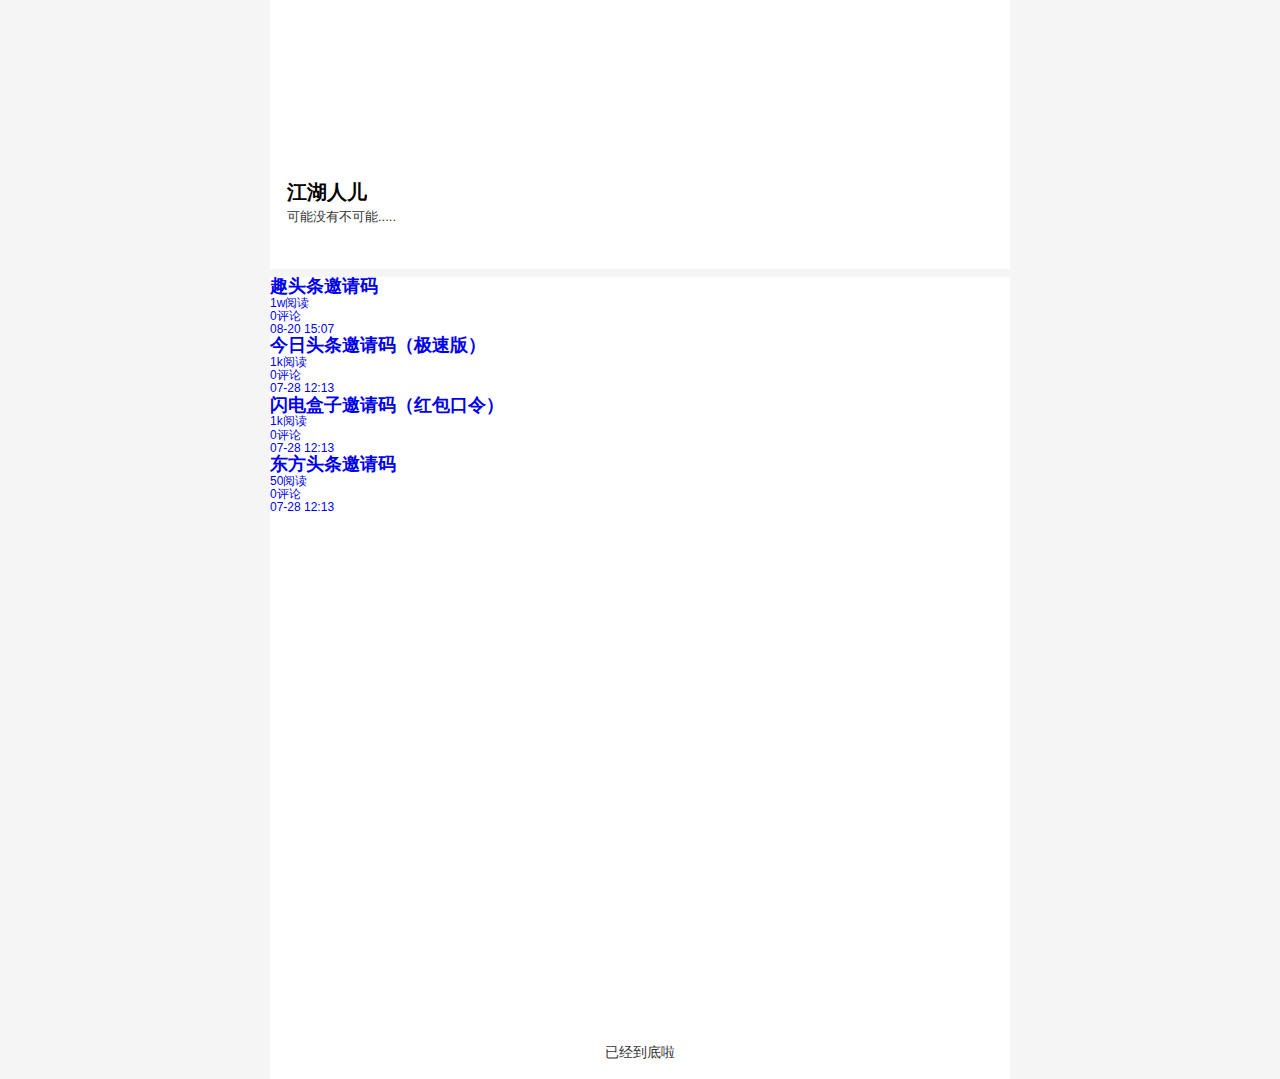
<file: index.html>
<!DOCTYPE>
<html>
<head>
<meta http-equiv="content-type" content="text/html; charset=UTF-8">
	<meta name="viewport" content="width=device-width, initial-scale=1, maximum-scale=1, minimum-scale=1.0, user-scalable=no">
	<title>江湖人儿</title><style tyle="text/css"></style>
	<link rel="apple-touch-icon" href="https://s.bdstatic.com/n/next-profile/img/favicon.ico">
	<link rel="dns-prefetch" href="https://author.baidu.com/">
    <link rel="dns-prefetch" href="https://s.bdstatic.com/">
	<style>@charset "UTF-8";*{margin:0;padding:0}html{overflow-y:scroll;-webkit-overflow-scrolling:touch;-webkit-text-size-adjust:100%}body{font-size:12px;line-height:1.1;font-family:"STHeiti SC","Microsoft YaHei","Helvetica Neue",Helvetica,Arial,sans-serif;-webkit-tap-highlight-color:transparent;-webkit-user-select:none;user-select:none}textarea{resize:vertical}ul,ol,li,dl,dd{margin:0;padding:0}ul,ol{list-style:none outside none}a{text-decoration:none}a:visited,a:hover,a:active{text-decoration:none}a,img{-webkit-touch-callout:none}img{border:0}em{font-style:normal}html{-webkit-box-sizing:border-box;box-sizing:border-box;height:100%;width:100%;font-size:100px}@media screen and (max-width:360px){html{font-size:90px}}*,:before,:after{-webkit-box-sizing:inherit;box-sizing:inherit}body{background-color:#fff;min-height:100%;color:#000}a{-webkit-tap-highlight-color:rgba(0,0,0,.05)}.hidden{display:none!important}.img-default{position:absolute;width:100%;height:100%;background:#eaeaea url(https://s.bdstatic.com/n/next-profile/img/default_954685b.png) 50% 50% no-repeat;-webkit-background-size:.29rem auto;background-size:.29rem auto}</style>
	<style>.approot{display:-webkit-box;display:-webkit-flex;display:flex}.approot{-webkit-box-orient:vertical;box-orient:vertical;-webkit-flex-direction:column;flex-direction:column}body{height:100%}.approot{min-height:100%}#comment,#tieba{background-color:#fff}#comment *,#comment :before,#comment :after,#tieba *,#tieba :before,#tieba :after{-webkit-box-sizing:content-box;box-sizing:content-box}#empty .empty-content{background-image:url(https://s.bdstatic.com/n/next-profile/img/empty_d7274cc.png)}@media screen and (min-width:1024px){body{background:#f5f5f5}#root{background:#fff;width:740px;margin-left:auto;margin-right:auto}}</style>
	<style>.topbar .user .name{overflow:hidden;text-overflow:ellipsis;white-space:nowrap}.topbar.topbar-border:after,.topbar .layout.topbar-border:after{-webkit-transform-origin:0 100%;transform-origin:0 100%}.topbar.topbar-border,.topbar .layout.topbar-border{position:relative;overflow:hidden}@media (-webkit-device-pixel-ratio:1.5){.topbar.topbar-border:after,.topbar .layout.topbar-border:after{width:150%;height:150%;-webkit-transform:scale(0.66667);transform:scale(0.66667)}}@media (-webkit-min-device-pixel-ratio:1.5),(min-device-pixel-ratio:1.5),(min-resolution:144dpi),(min-resolution:1.5dppx){.topbar.topbar-border:after,.topbar .layout.topbar-border:after{width:200%;height:200%;-webkit-transform:scale(0.5);transform:scale(0.5)}}@media (-webkit-device-pixel-ratio:3){.topbar.topbar-border:after,.topbar .layout.topbar-border:after{width:300%;height:300%;-webkit-transform:scale(0.33333);transform:scale(0.33333)}}.topbar.topbar-border:after,.topbar .layout.topbar-border:after{content:'';position:absolute;bottom:0;left:0;height:1px;pointer-events:none}.topbar.topbar-blue .layout,.topbar.topbar-white .layout,.topbar.topbar-transparent .layout,.topbar .layout .user,.topbar .layout .tool,.topbar .user .follow{display:-webkit-box;display:-webkit-flex;display:flex}.topbar .user .avatar .img{-webkit-background-size:cover;background-size:cover;background-position:50% 50%;background-repeat:no-repeat}.topbar .tool .icon:active{-webkit-filter:opacity(0.2);filter:opacity(0.2)}@keyframes tts-playing{from{background-position:-220px center}to{background-position:-660px center}}@-webkit-keyframes tts-playing{from{background-position:-220px center}to{background-position:-660px center}}@keyframes tts-to-right{from{background-position:0 center}to{background-position:-198px center}}@-webkit-keyframes tts-to-right{from{background-position:0 center}to{background-position:-198px center}}@keyframes tts-to-left{from{background-position:-198px center}to{background-position:0 center}}@-webkit-keyframes tts-to-left{from{background-position:-198px center}to{background-position:0 center}}.topbar{position:fixed!important;z-index:399;left:0;top:0;width:100%;color:#fff}.topbar .dynamic-topbar{color:#000;font-size:.18rem;position:absolute;text-align:center;width:100%;left:0;z-index:-1}.topbar.topbar-white{color:#333;background-color:#fff}.topbar.topbar-transparent .tool .menu{background-image:url(https://s.bdstatic.com/n/next-profile/img/ico-menu-light_7d69c14.png)}.topbar.topbar-blue{height:1.7rem;background-image:-webkit-gradient(linear,50% 0,50% 100%,color-stop(0%,#3385ff),color-stop(100%,#409ffd));background-image:-webkit-linear-gradient(#3385ff,#409ffd);background-image:linear-gradient(#3385ff,#409ffd);clip:rect(0,9999px,.44rem,0)}.topbar.topbar-blue .user{padding-left:.17rem}.topbar.show-native-bar .user{padding-left:.17rem}.topbar.topbar-border:after{background-color:#e6e6e6}.topbar .layout{display:none;overflow:hidden;padding:0 .17rem;height:.44rem;font-size:.16rem;line-height:.44rem;-webkit-box-pack:justify;box-pack:justify;-webkit-justify-content:space-between;justify-content:space-between}.topbar .layout.topbar-border:after{background-color:#e6e6e6;width:200%;-webkit-transform:scale(0.5);transform:scale(0.5)}.topbar .layout .flex{width:1%;-webkit-box-flex:1;-webkit-flex:1;flex:1}.topbar .user{-webkit-filter:opacity(0);filter:opacity(0);-webkit-transform:translateZ(0);transform:translateZ(0)}.topbar .user .avatar{overflow:hidden;width:.28rem;min-width:.28rem;height:.28rem;margin-top:.08rem}.topbar .user .avatar .img{-webkit-border-radius:100%;border-radius:100%;width:100%;height:100%;background-color:#f5f5f5}.topbar .user .name{margin-left:.08rem;width:auto}.topbar .user .vip{width:.16rem;margin-left:.04rem;background:url(https://s.bdstatic.com/n/next-profile/img/vip-s_d04d5a0.png) 0 50% no-repeat;-webkit-background-size:100% auto;background-size:100% auto}.topbar .user .follow{-webkit-box-orient:vertical;box-orient:vertical;-webkit-box-pack:center;box-pack:center;-webkit-flex-direction:column;flex-direction:column;-webkit-justify-content:center;justify-content:center;margin-left:.12rem}.topbar .user.animated{-webkit-animation-duration:.4s;animation-duration:.4s;-webkit-animation-fill-mode:forwards;animation-fill-mode:forwards;-webkit-animation-iteration-count:1;animation-iteration-count:1}.topbar .user.ani-fadein{-webkit-animation-name:ani-fadein;animation-name:ani-fadein}.topbar .user.ani-fadeout{-webkit-animation-name:ani-fadeout;animation-name:ani-fadeout}.topbar .tool .icon{width:.22rem;background-position:0 50%;background-repeat:no-repeat;-webkit-background-size:100% auto;background-size:100% auto}.topbar .tool .menu{margin-left:.24rem;background-image:url(https://s.bdstatic.com/n/next-profile/img/ico-menu_a6d6a0b.png)}.topbar .tool .tts{position:relative;left:.04rem;background-image:url(https://s.bdstatic.com/n/next-profile/img/tts-openplaying_9814917.png);background-position:left center;width:22px;height:22px;background-size:cover;background-repeat:no-repeat;align-self:center}.topbar .tool .tts-open{animation:tts-to-right .4s forwards steps(9),tts-playing .4s .48s infinite steps(20);-webkit-animation:tts-to-right .4s forwards steps(9),tts-playing .4s .48s infinite steps(20)}.topbar .tool .tts-close{animation:tts-to-left .4s forwards steps(9) 1;-webkit-animation:tts-to-left .4s forwards steps(9) 1}.topbar .tool .edit{margin-left:.24rem}.nightmode .topbar .tool .tts{background-image:url(https://s.bdstatic.com/n/next-profile/img/tts-openplaying-nightmode_35c52d3.png)}.nightmode .topbar .tool .menu{background-image:url(https://s.bdstatic.com/n/next-profile/img/ico-menu-nightmode_2176805.png)}.ios .show-native-bar.topbar-blue,.ios .show-native-bar.topbar-transparent{padding-top:.2rem}.ios .show-native-bar.topbar-blue{clip:rect(0,9999px,.64rem,0)}@-webkit-keyframes ani-fadein{0%{-webkit-filter:opacity(0);filter:opacity(0)}100%{-webkit-filter:opacity(1);filter:opacity(1)}}@keyframes ani-fadein{0%{-webkit-filter:opacity(0);filter:opacity(0)}100%{-webkit-filter:opacity(1);filter:opacity(1)}}@-webkit-keyframes ani-fadeout{0%{-webkit-filter:opacity(1);filter:opacity(1)}50%{-webkit-filter:opacity(0);filter:opacity(0)}100%{-webkit-filter:opacity(0);filter:opacity(0)}}@keyframes ani-fadeout{0%{-webkit-filter:opacity(1);filter:opacity(1)}50%{-webkit-filter:opacity(0);filter:opacity(0)}100%{-webkit-filter:opacity(0);filter:opacity(0)}}</style>
	<style>/*!next-profile:components/banner/banner.scss*/
    .img-swiper-container .panel-banner .img{-webkit-background-size:cover;background-size:cover;background-position:50% 50%;background-repeat:no-repeat}#banner-container{padding:10px 17px}.img-swiper-container{position:relative;height:0;padding-top:18.9%}.img-swiper-container .panel-banner{position:absolute;top:0;height:100%}.img-swiper-container .panel-banner .img{width:100%;height:100%}
    /*!next-profile:components/promote/promote.scss*/
    .mth-daoliu{width:100%;height:.4rem;padding:.11rem 0;display:-webkit-box;display:-webkit-flex;display:flex}.mth-daoliu .show-promote-title{line-height:.18rem;font-size:.12rem;color:#000;margin-right:8px;white-space:nowrap}.mth-daoliu .show-tip{display:inline-block;box-sizing:content-box;height:.18rem;padding:2px 4px;padding-right:2px;font-size:.18rem;line-height:.18rem;-webkit-transform:scale(0.5);transform:scale(0.5);-webkit-transform-origin:0 30%;transform-origin:0 30%;color:#f7534f;position:relative}.mth-daoliu .show-tip:after{content:"";position:absolute;top:0;left:0;border:1px solid #f7534f;border-radius:4px;width:200%;height:200%;-webkit-transform:scale(0.5);transform:scale(0.5);-webkit-transform-origin:0 0;transform-origin:0 0}.mth-daoliu .daoliu-subtitle{height:.16rem;line-height:.16rem;font-size:.13rem;text-align:right;color:#999;overflow:hidden;width:1%;-webkit-box-flex:1;-webkit-flex:1;width:1%;-webkit-box-flex:1;-webkit-flex:1;flex:1}.mth-daoliu .daoliu-arrow{background:url(https://s.bdstatic.com/n/next-profile/img/gfh-arrow_cab94a4.png) center no-repeat;background-size:.16rem auto;width:.16rem}.nightmode .mth-daoliu .daoliu-arrow{background:url(https://s.bdstatic.com/n/next-profile/img/gfh-arrow-nightmode_3d66738.png) center no-repeat;background-size:.16rem auto;width:.16rem;margin-left:.13333rem}
    /*!next-profile:components/user/user.scss*/
    .user-head .base-info .name,.panel-group.star-group .content-more{overflow:hidden;text-overflow:ellipsis;white-space:nowrap}.panel-group .panel:before,.panel-group .star-circle:before,.user-head .item .line:before,.user-head .avatar .img:before{-webkit-transform-origin:0 0;transform-origin:0 0}.panel-group .panel,.panel-group .star-circle,.user-head .item .line,.user-head .avatar .img{position:relative;overflow:hidden}@media (-webkit-device-pixel-ratio:1.5){.panel-group .panel:before,.panel-group .star-circle:before,.user-head .item .line:before,.user-head .avatar .img:before{width:150%;height:150%;-webkit-transform:scale(0.66667);transform:scale(0.66667)}}@media (-webkit-min-device-pixel-ratio:1.5),(min-device-pixel-ratio:1.5),(min-resolution:144dpi),(min-resolution:1.5dppx){.panel-group .panel:before,.panel-group .star-circle:before,.user-head .item .line:before,.user-head .avatar .img:before{width:200%;height:200%;-webkit-transform:scale(0.5);transform:scale(0.5)}}@media (-webkit-device-pixel-ratio:3){.panel-group .panel:before,.panel-group .star-circle:before,.user-head .item .line:before,.user-head .avatar .img:before{width:300%;height:300%;-webkit-transform:scale(0.33333);transform:scale(0.33333)}}.panel-group .panel:before,.panel-group .star-circle:before{content:'';position:absolute;z-index:1;top:0;left:0;height:1px;pointer-events:none}.user-head .item .line:before{content:'';position:absolute;top:0;left:0;width:1px;pointer-events:none}.user-head .avatar .img:before{content:'';position:absolute;left:0;top:0;pointer-events:none;-webkit-box-sizing:border-box;-moz-box-sizing:border-box;box-sizing:border-box}.user-head,.user-head .base-info .phb,.user-head .item,.panel-group .panel,.panel-group .panel .label,.panel-group .panel .content,.panel .content .attrs{display:-webkit-box;display:-webkit-flex;display:flex}.user-head,.user-head.star-head,.user-head.big-head,.user-head .avatar .img,.user-head .avatar .vip{-webkit-background-size:cover;background-size:cover;background-position:50% 50%;background-repeat:no-repeat}.user-head{padding:.62rem .17rem .17rem;color:#999;height:1.5rem}.user-head.small-padding{padding-top:.3rem;height:1.14rem}.user-head.white-chat{position:relative}.user-head.white-chat:before{content:'';position:absolute;z-index:0;left:0;top:0;width:100%;height:100%;background-color:rgba(0,0,0,.4)}.user-head.white-chat .avatar .img{border:1px solid #fff}.user-head.white-chat .base-info{position:relative}.user-head.white-chat .base-info,.user-head.white-chat .base-info .name{color:#fff}.show-native-bar .user-head .avatar .img,.user-head.star-head .avatar .img,.user-head.big-head .avatar .img{border:1px solid #fff}.show-native-bar .user-head .avatar .img:before,.user-head.star-head .avatar .img:before,.user-head.big-head .avatar .img:before{content:none}.show-native-bar .user-head .base-info,.user-head.star-head .base-info,.user-head.big-head .base-info{position:relative}.show-native-bar .user-head .base-info,.show-native-bar .user-head .base-info .name,.user-head.star-head .base-info,.user-head.star-head .base-info .name,.user-head.big-head .base-info,.user-head.big-head .base-info .name{color:#fff}.show-native-bar .user-head .base-info .tag-bjh,.user-head.star-head .base-info .tag-bjh,.user-head.big-head .base-info .tag-bjh{background-image:url(https://s.bdstatic.com/n/next-profile/img/tag-bjh-light_1c3b5a7.png)}.show-native-bar .user-head .item .line:before,.user-head.star-head .item .line:before,.user-head.big-head .item .line:before{background-color:#fff}.show-native-bar .user-head .opts,.user-head.star-head .opts,.user-head.big-head .opts{position:relative}.show-native-bar .user-head .opts .qrcode,.user-head.star-head .opts .qrcode,.user-head.big-head .opts .qrcode{background-image:url(https://s.bdstatic.com/n/next-profile/img/qrcode-light_8ec8f89.png)}.show-native-bar .user-head{background-image:-webkit-gradient(linear,50% 0,50% 100%,color-stop(0%,#3385ff),color-stop(100%,#409ffd));background-image:-webkit-linear-gradient(#3385ff,#409ffd);background-image:linear-gradient(#3385ff,#409ffd)}.user-head.star-head,.user-head.big-head{position:relative;padding-top:1.05333rem;height:1.88rem}.user-head.star-head:before,.user-head.big-head:before{content:'';position:absolute;z-index:0;left:0;top:0;width:100%;height:100%;background-color:rgba(0,0,0,.4)}.user-head.star-head .base-info .h2,.user-head.big-head .base-info .h2{margin-top:.10667rem;height:.28667rem}.user-head .avatar{position:relative;overflow:hidden;width:.64rem;height:.64rem}.user-head .avatar .img{-webkit-border-radius:100%;border-radius:100%;width:100%;height:100%}.user-head .avatar .img:before{border:1px solid #e6e6e6;-webkit-border-radius:100%;border-radius:100%}.user-head .avatar .vip.vip-1{background-image:url(https://s.bdstatic.com/n/next-profile/img/vip-1_4a483c8.png);background-size:contain}.user-head .avatar .vip.vip-2{background-image:url(https://s.bdstatic.com/n/next-profile/img/vip-2_a0f43b6.png);background-size:contain}.user-head .avatar .vip.vip-3{background-image:url(https://s.bdstatic.com/n/next-profile/img/vip-3_c4325f8.png);background-size:contain}.user-head .avatar .vip.vip-10{background-image:url(https://s.bdstatic.com/n/next-profile/img/vip-10_df9bf73.png);background-size:contain}.user-head .avatar .vip{position:absolute;bottom:0;right:0;-webkit-border-radius:100%;border-radius:100%;width:.16rem;height:.16rem;background-repeat:no-repeat;background-position:50% 50%}.user-head .base-info{margin-left:.17rem;margin-right:.01667rem;width:1%;-webkit-box-flex:1;-webkit-flex:1;flex:1;white-space:nowrap;font-size:.13rem;color:#999}.user-head .base-info .name{width:auto;max-width:100%;font-weight:700;font-size:.2rem;color:#000}.user-head .base-info .tag{overflow:hidden;text-indent:-9999px;margin-left:.08rem;background-repeat:no-repeat;-webkit-background-size:100% auto;background-size:100% auto}.user-head .base-info .tag-text-swiper{width:64px}.user-head .base-info .tag-text{display:inline-block;box-sizing:content-box;-webkit-transform:scale(0.5);transform:scale(0.5);-webkit-transform-origin:0 31%;transform-origin:0 31%;color:#fff;position:relative;font-size:20px;line-height:22px;height:22px;background-color:rgba(0,0,0,.15);margin-left:8px;padding:2px 13px}.user-head .base-info .tag-text:after{content:"";position:absolute;top:0;left:0;border:1px solid #fff;border-radius:26px;width:200%;height:200%;-webkit-transform:scale(0.5);transform:scale(0.5);-webkit-transform-origin:0 0;transform-origin:0 0}.user-head .base-info .tag-bjh{width:.34rem;background-position:0 .04rem;background-image:url(https://s.bdstatic.com/n/next-profile/img/tag-bjh_448398d.png)}.user-head .base-info .phb{margin-top:.04rem;margin-left:.08rem;font-size:.11rem;height:.16rem;line-height:.15rem;position:relative;border-radius:.07rem;color:#FEA635}.user-head .base-info .phb .trblBor{border-radius:.09333rem}.user-head .base-info .phb .phb-icon{width:.16rem;height:.16rem;border-radius:.075rem;overflow:hidden;position:absolute;left:0;top:0;background:url(https://s.bdstatic.com/n/next-profile/img/phb-d-4_d352795.png) no-repeat 0 0;background-size:contain}.user-head .base-info .phb .phb-content{-webkit-box-flex:1;-webkit-flex:1;flex:1;padding-left:.18667rem;padding-right:.05rem;border:1px solid #F7990F;background-color:rgba(0,0,0,.5)}.user-head .base-info .phb.pbh1{color:#FEA635}.user-head .base-info .phb.pbh1 .phb-content{border-color:#F7990F}.user-head .base-info .phb.pbh1 .phb-icon{background-image:url(https://s.bdstatic.com/n/next-profile/img/phb-1_52e5137.gif)}.user-head .base-info .phb.pbh2{color:#B1C2F2}.user-head .base-info .phb.pbh2 .phb-content{border-color:#849DD6}.user-head .base-info .phb.pbh2 .phb-icon{background-image:url(https://s.bdstatic.com/n/next-profile/img/phb-2_099645f.gif)}.user-head .base-info .phb.pbh3{color:#EE9546}.user-head .base-info .phb.pbh3 .phb-content{border-color:#C27532}.user-head .base-info .phb.pbh3 .phb-icon{background-image:url(https://s.bdstatic.com/n/next-profile/img/phb-3_e7efef5.gif)}.user-head .base-info .phb.pbhall{color:#BC65E9}.user-head .base-info .phb.pbhall .phb-content{border-color:#842AB4}.user-head .base-info .phb.pbhall .phb-icon{background-image:url(https://s.bdstatic.com/n/next-profile/img/phb-4_7859452.png)}.user-head .base-info .sign{padding-top:.02667rem;line-height:.17667rem;white-space:pre-wrap;overflow:hidden;text-overflow:ellipsis;display:-webkit-box;-webkit-line-clamp:2;-webkit-box-orient:vertical;word-break:break-all}.user-head .item.h2{height:.32rem}.user-head .item.h3{font-size:.12rem;line-height:.13333rem}.user-head .item .line{width:1px;height:.09rem;margin:.02667rem .1rem 0}.user-head .item .line:before{background-color:#d2d2d2}.user-head .opts{padding-top:.18rem}.user-head .opts .qrcode{margin-top:.05rem;width:.18rem;height:.18rem;background:url(https://s.bdstatic.com/n/next-profile/img/qrcode_c08498a.png) 50% 50% no-repeat;-webkit-background-size:100% 100%;background-size:100% 100%}.show-native-bar .nightmode .user-head .opts .qrcode,.nightmode .user-head.star-head .opts .qrcode{background-image:url(https://s.bdstatic.com/n/next-profile/img/qrcode-light-nightmode_71c1560.png)}.nightmode .user-head .base-info .tag-bjh{background-image:url(https://s.bdstatic.com/n/next-profile/img/tag-bjh-nightmode_57fefd4.png)}.nightmode .user-head .opts .qrcode{background-image:url(https://s.bdstatic.com/n/next-profile/img/qrcode-nightmode_5cb99a6.png)}.panel-group{border-bottom:.08rem solid #f5f5f5;font-size:.12rem;color:#999}.panel-group .panel{margin:0 .17rem;min-height:.4rem}.panel-group .panel:before{background-color:#e0e0e0}.panel-group .panel .label{-webkit-box-orient:vertical;box-orient:vertical;-webkit-box-pack:center;box-pack:center;-webkit-flex-direction:column;flex-direction:column;-webkit-justify-content:center;justify-content:center;width:.6rem;font-size:.12rem;color:#000;margin-right:.05rem;white-space:nowrap}.panel-group .panel .label-large{-webkit-box-pack:initial;box-pack:initial;-webkit-justify-content:initial;justify-content:initial;padding-top:.15333rem;font-size:.14rem}.panel-group .panel .content{-webkit-box-orient:vertical;box-orient:vertical;-webkit-box-pack:center;box-pack:center;-webkit-flex-direction:column;flex-direction:column;-webkit-justify-content:center;justify-content:center;width:1%;-webkit-box-flex:1;-webkit-flex:1;flex:1;overflow:hidden;text-overflow:ellipsis;display:-webkit-box;-webkit-line-clamp:2;-webkit-box-orient:vertical;word-break:break-all;margin:.14rem 0;font-size:.12rem;color:#999}.panel-group .panel.gfh-auth{max-height:.58rem;padding:.11rem 0}.panel-group .panel.gfh-auth .gfh-auth-label{line-height:.18rem;font-size:.12rem;color:#000;margin-right:.13rem;white-space:nowrap}.panel-group .panel.gfh-auth .gfh-auth-content{line-height:.18rem;font-size:.12rem;color:#999;overflow:hidden;width:1%;-webkit-box-flex:1;-webkit-flex:1;flex:1}.panel-group .panel.gfh-auth .gfh-auth-arrow{background:url(https://s.bdstatic.com/n/next-profile/img/gfh-arrow_cab94a4.png) center no-repeat;background-size:.16rem auto;width:.16rem;margin-left:.13333rem}.panel-group .star-circle:before{background-color:#eaeaea}.panel-group .star-circle .label{background-position:0 50%;background-repeat:no-repeat;-webkit-background-size:.56rem auto;background-size:.56rem auto}.panel-group .circle-my{background-image:url(https://s.bdstatic.com/n/next-profile/img/circle-my_ab4165f.png)}.panel-group .circle-ta{background-image:url(https://s.bdstatic.com/n/next-profile/img/circle-ta_bd7425c.png)}.panel-group.star-group .panel{min-height:.4rem!important}.panel-group.star-group>.panel:first-child:before{content:none}.panel-group.star-group .content-more{width:100%}.panel-group.star-group .content-multi{margin:.14rem 0;line-height:1.5;width:1%;-webkit-box-flex:1;-webkit-flex:1;flex:1}.ios .panel-group.star-group .content-multi{margin-top:.14667rem}.nightmode .panel-group .panel.gfh-auth .gfh-auth-arrow{background-image:url(https://s.bdstatic.com/n/next-profile/img/gfh-arrow-nightmode_3d66738.png)}.nightmode .panel-group .circle-my{background-image:url(https://s.bdstatic.com/n/next-profile/img/circle-my-nightmode_ad6c5fd.png)}.nightmode .panel-group .circle-ta{background-image:url(https://s.bdstatic.com/n/next-profile/img/circle-ta-nightmode_e6583c2.png)}.link-arr:active{background-color:rgba(0,0,0,.05)!important}.link-arr .content{padding-right:.18333rem;background:url(https://s.bdstatic.com/n/next-profile/img/arrow_d775d9a.png) 100% 50% no-repeat;-webkit-background-size:.05333rem auto;background-size:.05333rem auto}.panel .content .attrs span{display:block;line-height:1.1;margin-right:.09333rem}.cmt-list .cmt-uinfo .cmt-name{color:#000!important}.show-native-bar .user-head{padding-top:.82rem;height:1.7rem}.show-native-bar .star-head{padding-top:1.25333rem;height:2.08rem}.show-native-bar .user-info .base-info .phb{line-height:.15rem}.android .base-info .name{padding-top:2px;margin-top:-2px}.android .user-head .item .line{margin-top:.01333rem}.android .user-head .base-info .phb{line-height:.17rem}.user-head .opts.with-chat{padding-top:.04rem;height:64px;overflow:hidden}@media screen and (max-width:360px){.user-head .opts.with-chat{padding-top:2px}}
    /*!next-profile:components/userNew/user.scss*/
    .new-user-head .name-item,.new-user-head .authentication-item .content,.panel-group.star-group .content-more{overflow:hidden;text-overflow:ellipsis;white-space:nowrap}.panel-group .panel:before,.panel-group .star-circle:before,.line:before,.new-user-head .avatar .img:before,.new-user-head .opts .sub-recommend-switch:before,.new-user-head .name-item .tag-critic:before{-webkit-transform-origin:0 0;transform-origin:0 0}.panel-group .panel,.panel-group .star-circle,.line,.new-user-head .avatar .img,.new-user-head .opts .sub-recommend-switch,.new-user-head .name-item .tag-critic{position:relative;overflow:hidden}@media (-webkit-device-pixel-ratio:1.5){.panel-group .panel:before,.panel-group .star-circle:before,.line:before,.new-user-head .avatar .img:before,.new-user-head .opts .sub-recommend-switch:before,.new-user-head .name-item .tag-critic:before{width:150%;height:150%;-webkit-transform:scale(0.66667);transform:scale(0.66667)}}@media (-webkit-min-device-pixel-ratio:1.5),(min-device-pixel-ratio:1.5),(min-resolution:144dpi),(min-resolution:1.5dppx){.panel-group .panel:before,.panel-group .star-circle:before,.line:before,.new-user-head .avatar .img:before,.new-user-head .opts .sub-recommend-switch:before,.new-user-head .name-item .tag-critic:before{width:200%;height:200%;-webkit-transform:scale(0.5);transform:scale(0.5)}}@media (-webkit-device-pixel-ratio:3){.panel-group .panel:before,.panel-group .star-circle:before,.line:before,.new-user-head .avatar .img:before,.new-user-head .opts .sub-recommend-switch:before,.new-user-head .name-item .tag-critic:before{width:300%;height:300%;-webkit-transform:scale(0.33333);transform:scale(0.33333)}}.panel-group .panel:before,.panel-group .star-circle:before{content:'';position:absolute;z-index:1;top:0;left:0;height:1px;pointer-events:none}.line:before{content:'';position:absolute;top:0;left:0;width:1px;pointer-events:none}.new-user-head .avatar .img:before,.new-user-head .opts .sub-recommend-switch:before,.new-user-head .name-item .tag-critic:before{content:'';position:absolute;left:0;top:0;pointer-events:none;-webkit-box-sizing:border-box;-moz-box-sizing:border-box;box-sizing:border-box}.new-user-head .name-item,.new-user-head .authentication-item,.panel-group .panel,.panel-group .panel .label,.panel-group .panel .content{display:-webkit-box;display:-webkit-flex;display:flex}.new-user-head,.new-user-head .avatar .img,.new-user-head .avatar .vip{-webkit-background-size:cover;background-size:cover;background-position:50% 50%;background-repeat:no-repeat}.line{width:1px;height:.09rem;margin:.02667rem .1rem 0}.line:before{background-color:#d2d2d2}.new-user-head{display:block;padding:0;color:#333}.show-native-bar .new-user-head .avatar .img{border:1px solid #fff}.show-native-bar .new-user-head .avatar .img:before{content:none}.show-native-bar .new-user-head .item .line:before{background-color:#fff}.show-native-bar .new-user-head .opts .qrcode{background-image:url(https://s.bdstatic.com/n/next-profile/img/qrcode-light_8ec8f89.png)}.show-native-bar .new-user-head{background-image:-webkit-gradient(linear,50% 0,50% 100%,color-stop(0%,#3385ff),color-stop(100%,#409ffd));background-image:-webkit-linear-gradient(#3385ff,#409ffd);background-image:linear-gradient(#3385ff,#409ffd)}.new-user-head .head-image-container{height:1.33333rem;overflow:hidden;position:relative}.new-user-head .head-image{position:absolute;top:0;bottom:0;left:0;right:0;background-size:cover;-webkit-transform: translateZ(0);transform: translateZ(0)}.new-user-head .head-image.head-image-blur{-webkit-filter:brightness(0.8);filter:brightness(0.8)}.new-user-head .head-image.default-head-image{background-image:url(https://s.bdstatic.com/n/next-profile/img/default-head-image_e549e3f.jpg)!important}.new-user-head .avatarAndOpts{position:relative;margin-left:.17rem;margin-right:.17rem;height:.83rem}.new-user-head .avatar{position:relative;width:.73rem;height:.73rem;margin-top:-.365rem}.new-user-head .avatar .img{-webkit-border-radius:100%;border-radius:100%;width:100%;height:100%}.new-user-head .avatar .img:before{border:1px solid #e0e0e0;-webkit-border-radius:100%;border-radius:100%}.new-user-head .avatar .vip.vip-1{background-image:url(https://s.bdstatic.com/n/next-profile/img/vip-1_4a483c8.png);background-size:contain}.new-user-head .avatar .vip.vip-2{background-image:url(https://s.bdstatic.com/n/next-profile/img/vip-2_a0f43b6.png);background-size:contain}.new-user-head .avatar .vip.vip-3{background-image:url(https://s.bdstatic.com/n/next-profile/img/vip-3_c4325f8.png);background-size:contain}.new-user-head .avatar .vip.vip-10{background-image:url(https://s.bdstatic.com/n/next-profile/img/vip-10_df9bf73.png);background-size:contain}.new-user-head .avatar .vip{position:absolute;bottom:0;right:0;-webkit-border-radius:100%;border-radius:100%;width:.16rem;height:.16rem;background-repeat:no-repeat;background-position:50% 50%}.new-user-head .opts{position:absolute;right:0;bottom:.04rem}.new-user-head .opts #uhFollow,.new-user-head .opts .chat{display:inline-block}.new-user-head .opts .chat{margin-left:.08rem}.new-user-head .opts .chat-wrapper{overflow:visible}.new-user-head .opts .qrcode{margin-top:.05rem;width:.18rem;height:.18rem;background:url(https://s.bdstatic.com/n/next-profile/img/qrcode_c08498a.png) 50% 50% no-repeat;-webkit-background-size:100% 100%;background-size:100% 100%}.new-user-head .opts .switch-container{position:relative;overflow:hidden;display:inline-block;vertical-align:bottom;width:0;height:30px;-webkit-transition:width .5s ease;transition:width .5s ease}.new-user-head .opts .sub-recommend-switch{-webkit-transition:opacity .5s ease;transition:opacity .5s ease;position:absolute;right:0;bottom:0;display:inline-block;opacity:0;vertical-align:bottom;width:.28rem;height:.28rem;overflow:initial;background:url(https://s.bdstatic.com/n/next-profile/img/sub-rec-down_650c517.png) 50% 50% no-repeat;background-position:center center;background-size:.10667rem .10667rem}.new-user-head .opts .sub-recommend-switch:before{border:1px solid #bbb}.new-user-head .opts .sub-recommend-switch:before{border-radius:9px}.new-user-head .opts .sub-recommend-switch.up{background-image:url(https://s.bdstatic.com/n/next-profile/img/sub-rec-up_7fcbd95.png)}.new-user-head .opts .sub-recommend-switch:active{opacity:.2}.new-user-head .opts.with-switch .switch-container{width:36px;-webkit-transition:width .5s ease;transition:width .5s ease;overflow:unset}@media screen and (max-width:360px){.new-user-head .opts.with-switch .switch-container{width:32px}}.new-user-head .opts.with-switch .sub-recommend-switch{opacity:1;-webkit-transition:opacity .5s ease;transition:opacity .5s ease}.new-user-head .opts.with-switch .sub-recommend-switch:after{content:'';position:absolute;top:-.07rem;right:-.07rem;bottom:-.07rem;left:-.07rem}.new-user-head .sub-recommend-container{-webkit-transition:height .5s ease;transition:height .5s ease;height:0;overflow:hidden;position:relative}.new-user-head .sub-recommend-container.show{height:282px;-webkit-transition:height .5s ease;transition:height .5s ease}.new-user-head .sub-recommend-container .sub-recommend-triangle{position:absolute;top:.02rem;right:.21rem;width:.2rem;height:.11rem;background:url(https://s.bdstatic.com/n/next-profile/img/sub-rec-triangle_0c99825.png) no-repeat;background-position-x:center;background-size:contain;border-color:transparent transparent #f5f5f5}.new-user-head .sub-recommend-container .top-holder{height:.12333rem}.new-user-head .sub-recommend-container .bottom-holder{height:.17rem}.new-user-head .sub-recommend-container .recommend{-webkit-transition:unset;transition:unset}.new-user-head .sub-recommend-container .recommend.active{-webkit-transition:unset;transition:unset}.new-user-head .name-item,.new-user-head .sign-item,.new-user-head .authentication-item,.new-user-head .infor-item,.new-user-head .follow-fans-item{margin-left:.17rem;margin-right:.17rem;white-space:nowrap}.new-user-head .hide-item{display:none}.new-user-head .name-item{width:auto;max-width:100%;font-weight:700;font-size:0;line-height:.22rem;height:.22rem;color:#000}.new-user-head .name-item .name,.new-user-head .name-item .tag{display:inline-block}.new-user-head .name-item .name{font-size:.2rem;vertical-align:top;overflow:hidden;text-overflow:ellipsis;white-space:nowrap}.new-user-head .name-item .tag{overflow:hidden;width:33px;height:.22rem;min-width:33px;margin-left:.08rem;background-repeat:no-repeat;background-size:contain;background-position:center}.new-user-head .name-item .tag-bjh{background-image:url(https://s.bdstatic.com/n/next-profile/img/tag-bjh_448398d.png)}.new-user-head .name-item .tag-xzh{background-image:url(https://s.bdstatic.com/n/next-profile/img/tag-xzh_ebe6f87.png)}.new-user-head .name-item .tag-critic{position:relative;overflow:visible;vertical-align:middle;margin-top:3px;height:16px;line-height:17px;width:auto;padding-left:18px;padding-right:7px;font-size:.1rem;font-weight:400;color:#BD8F66}.new-user-head .name-item .tag-critic:before{border:1px solid #FFAD33}.new-user-head .name-item .tag-critic:before{border-radius:32px}@media screen and (max-width:360px){.new-user-head .name-item .tag-critic{margin-top:1px}}.new-user-head .name-item .tag-critic:after{content:'';width:16px;height:16px;position:absolute;left:-1px;top:0;background-image:url(https://s.bdstatic.com/n/next-profile/img/critic-fire_bb87513.png);background-size:contain;background-repeat:no-repeat;background-position:left middle}.new-user-head .sign-item,.new-user-head .infor-item{font-size:.13rem;line-height:.12rem}.new-user-head .sign-item{margin-top:.05rem}.new-user-head .sign{overflow:hidden;text-overflow:ellipsis;display:-webkit-box;-webkit-line-clamp:2;-webkit-box-orient:vertical;word-break:break-all;white-space:normal;line-height:.19333rem}.new-user-head .infor-item{margin-top:.1rem}.new-user-head .infor-item .label,.new-user-head .infor-item .attrs{display:inline-block}.new-user-head .infor-item .attrs span{display:inline-block;margin-right:.09333rem}.new-user-head .infor-item .attrs span.hide-item{display:none}.new-user-head .authentication-item{margin-top:.08rem;font-size:0;line-height:.14rem;height:.14rem}.new-user-head .authentication-item:active{opacity:.2}.new-user-head .authentication-item .label,.new-user-head .authentication-item .colon,.new-user-head .authentication-item .content{display:inline-block;font-size:.13rem}.new-user-head .authentication-item .content{width:100%}.new-user-head .authentication-item .colon{margin-left:2px;margin-right:6px}.new-user-head .authentication-item .arrow{float:right;background:url(https://s.bdstatic.com/n/next-profile/img/gfh-arrow_cab94a4.png) center no-repeat;background-size:.12rem auto;width:.12rem;min-width:.12rem;height:.14rem}.new-user-head .follow-fans-item{margin-top:.15rem;margin-bottom:.11667rem;font-size:0;line-height:.16rem;height:.16rem;color:#666}.new-user-head .follow-fans-item .follow:active,.new-user-head .follow-fans-item .fans:active{opacity:.2}.new-user-head .follow-fans-item .follow,.new-user-head .follow-fans-item .fans,.new-user-head .follow-fans-item .line{display:inline-block;font-size:.12rem}.new-user-head .follow-fans-item .num{font-size:.16rem;color:#000;margin-right:.05333rem}.new-user-head .follow-fans-item .line{margin:0 .15rem;height:.14333rem}.new-user-head .chat-wrapper{height:.28rem;width:.74rem;margin-right:.08rem}.new-user-head .chat-wrapper .chat-text{display:inline-block;vertical-align:top;font-size:.13rem;padding:.07667rem 0;line-height:1}.new-user-head #uhFollow{vertical-align:bottom}.new-user-head .btn-sub,.new-user-head .with-chat .btn-sub{width:.74rem;height:.28rem}.new-user-head .btn-sub .relation-text,.new-user-head .with-chat .btn-sub .relation-text{line-height:1;font-size:.13rem;padding:.075rem 0}.new-user-head .btn-sub .icon-loading{top:5px}.show-native-bar .nightmode .new-user-head .opts .qrcode{background-image:url(https://s.bdstatic.com/n/next-profile/img/qrcode-light-nightmode_71c1560.png)}.nightmode .new-user-head .name-item .tag-bjh{background-image:url(https://s.bdstatic.com/n/next-profile/img/tag-bjh-nightmode_57fefd4.png)}.nightmode .new-user-head .name-item .tag-xzh{background-image:url(https://s.bdstatic.com/n/next-profile/img/tag-xzh-nightmode_7fb3fad.png)}.nightmode .new-user-head .opts .qrcode{background-image:url(https://s.bdstatic.com/n/next-profile/img/qrcode-nightmode_5cb99a6.png)}.nightmode .new-user-head .opts .sub-recommend-switch{background-image:url(https://s.bdstatic.com/n/next-profile/img/sub-rec-down-nightmode_2620d15.png)}.nightmode .new-user-head .opts .sub-recommend-switch.up{background-image:url(https://s.bdstatic.com/n/next-profile/img/sub-rec-up-nightmode_730bb9e.png)}.nightmode .new-user-head .sub-recommend-container .sub-recommend-triangle{background-image:url(https://s.bdstatic.com/n/next-profile/img/sub-rec-triangle-nightmode_c90fb86.png)}.panel-group{border-bottom:.08rem solid #f5f5f5;font-size:.12rem;color:#666}.panel-group .panel{margin:0 .17rem;min-height:.4rem}.panel-group .panel:before{background-color:#e6e6e6}.panel-group .panel .label{-webkit-box-orient:vertical;box-orient:vertical;-webkit-box-pack:center;box-pack:center;-webkit-flex-direction:column;flex-direction:column;-webkit-justify-content:center;justify-content:center;width:.6rem;font-size:.12rem;color:#000;margin-right:.05rem;white-space:nowrap}.panel-group .panel .label-large{-webkit-box-pack:initial;box-pack:initial;-webkit-justify-content:initial;justify-content:initial;padding-top:.15333rem;font-size:.14rem}.panel-group .panel .content{-webkit-box-orient:vertical;box-orient:vertical;-webkit-box-pack:center;box-pack:center;-webkit-flex-direction:column;flex-direction:column;-webkit-justify-content:center;justify-content:center;width:1%;-webkit-box-flex:1;-webkit-flex:1;flex:1;overflow:hidden;text-overflow:ellipsis;display:-webkit-box;-webkit-line-clamp:2;-webkit-box-orient:vertical;word-break:break-all;margin:.14rem 0;font-size:.12rem;color:#999}.panel-group .panel .mth-daoliu .show-promote-title{color:#666}.panel-group .panel .mth-daoliu .daoliu-arrow{float:right;background:url(https://s.bdstatic.com/n/next-profile/img/gfh-arrow_cab94a4.png) center no-repeat;background-size:.12rem auto;width:.12rem;height:.12rem;margin-top:.02833rem}.panel-group .star-circle:before{background-color:#eaeaea}.panel-group .star-circle .label{background-position:0 50%;background-repeat:no-repeat;-webkit-background-size:.56rem auto;background-size:.56rem auto}.panel-group .circle-my{background-image:url(https://s.bdstatic.com/n/next-profile/img/circle-my_ab4165f.png)}.panel-group .circle-ta{background-image:url(https://s.bdstatic.com/n/next-profile/img/circle-ta_bd7425c.png)}.panel-group.star-group>.panel:first-child:before{content:none}.panel-group.star-group .content-more{width:100%}.panel-group.star-group .content-multi{margin:.14rem 0;line-height:1.5;width:1%;-webkit-box-flex:1;-webkit-flex:1;flex:1}.ios .panel-group.star-group .content-multi{margin-top:.14667rem}.nightmode .panel-group .panel.gfh-auth .gfh-auth-arrow{background-image:url(https://s.bdstatic.com/n/next-profile/img/gfh-arrow-nightmode_3d66738.png)}.nightmode .panel-group .circle-my{background-image:url(https://s.bdstatic.com/n/next-profile/img/circle-my-nightmode_ad6c5fd.png)}.nightmode .panel-group .circle-ta{background-image:url(https://s.bdstatic.com/n/next-profile/img/circle-ta-nightmode_e6583c2.png)}.link-arr:active{background-color:rgba(0,0,0,.05)!important}.link-arr .content{padding-right:.18333rem;background:url(https://s.bdstatic.com/n/next-profile/img/gfh-arrow_cab94a4.png) 100% 50% no-repeat;-webkit-background-size:.12rem auto;background-size:.12rem auto}.cmt-list .cmt-uinfo .cmt-name{color:#000!important}.show-native-bar .new-user .new-user-head{padding-top:.82rem;height:1.7rem}.android .new-user-head .chat-wrapper .chat-text{margin-top:1px}.android .new-user-head .name-item .name{padding-top:1px}.android .new-user-head .name-item .tag-critic{padding-top:2px}
    /*!next-profile:components/liteuser/liteuser.scss*/
    .user-head.lite-head{display:block;height:1.76667rem;padding-top:.53333rem;background-image:-webkit-gradient(linear,50% 0,50% 100%,color-stop(0%,#3385ff),color-stop(100%,#409ffd));background-image:-webkit-linear-gradient(#3385ff,#409ffd);background-image:linear-gradient(#3385ff,#409ffd)}.user-head.lite-head .avatar{margin:0 auto}.user-head.lite-head .avatar .img{border:.02rem solid #fff}.user-head.lite-head .avatar .img:before{display:none}.user-head.lite-head .username{padding-top:.18333rem;white-space:nowrap;font-size:.13rem;color:#fff;text-align:center}
    /*!next-profile:components/tab/tab.scss*/
    .loader:before{-webkit-transform-origin:0 0;transform-origin:0 0}.tab-wrap:after{-webkit-transform-origin:0 100%;transform-origin:0 100%}.loader,.tab-wrap{position:relative;overflow:hidden}@media (-webkit-device-pixel-ratio:1.5){.loader:before,.tab-wrap:after{width:150%;height:150%;-webkit-transform:scale(0.66667);transform:scale(0.66667)}}@media (-webkit-min-device-pixel-ratio:1.5),(min-device-pixel-ratio:1.5),(min-resolution:144dpi),(min-resolution:1.5dppx){.loader:before,.tab-wrap:after{width:200%;height:200%;-webkit-transform:scale(0.5);transform:scale(0.5)}}@media (-webkit-device-pixel-ratio:3){.loader:before,.tab-wrap:after{width:300%;height:300%;-webkit-transform:scale(0.33333);transform:scale(0.33333)}}.loader:before{content:'';position:absolute;z-index:1;top:0;left:0;height:1px;pointer-events:none}.tab-wrap:after{content:'';position:absolute;bottom:0;left:0;height:1px;pointer-events:none}.tab-feed,.tab-feed .tab-content,.ani-flash,.ani-wifi,.tab-wrap,.loader-ing,.state-1 .loader,.state-2 .loader,.state-3 .loader{display:-webkit-box;display:-webkit-flex;display:flex}.tab-feed,.tab-feed .tab-content,.ani-flash,.ani-wifi{-webkit-box-orient:vertical;box-orient:vertical;-webkit-flex-direction:column;flex-direction:column}.tab-wrap .tab-list-wrapper .tab-list{display:-webkit-box;-webkit-box-orient:horizontal;box-orient:horizontal;-webkit-box-pack:start;box-pack:start}.tab-feed{height:1%;-webkit-box-flex:1;-webkit-flex:1;flex:1;background-color:#fff}.tab-feed .tab-content{height:1%;-webkit-box-flex:1;-webkit-flex:1;flex:1;background-color:#fff;overflow:hidden}.tab-wrap{color:#666;font-size:.16rem;margin:0 .17rem;height:.44rem;line-height:.44rem;background-color:#fff}.tab-wrap:after{z-index:101;background-color:#e6e6e6}.tab-wrap .tab-list-wrapper{width:1%;-webkit-box-flex:1;-webkit-flex:1;flex:1;position:relative;height:1rem;overflow-x:scroll;overflow-y:hidden;vertical-align:top}.tab-wrap .tab-list-wrapper .tab-list .tab{margin-right:.25333rem}.tab-wrap .tab-list-wrapper .tab-list .tab.active{font-weight:700;color:#000}.tab-wrap .tab-list-wrapper .cursor{-webkit-transition:all 0;transition:all 0;-webkit-transform:translate3d(0,0,0);transform:translate3d(0,0,0);position:absolute;z-index:102;left:0;top:.42rem;height:.02rem;width:2em;background-color:#333}.ani-flash{height:1%;-webkit-box-flex:1;-webkit-flex:1;flex:1;-webkit-box-orient:vertical;box-orient:vertical;-webkit-box-pack:center;box-pack:center;-webkit-flex-direction:column;flex-direction:column;-webkit-justify-content:center;justify-content:center;background-color:#fff}.ani-flash .logo{overflow:hidden;margin:0 auto;width:1.47rem;height:.47333rem;background-repeat:no-repeat;background-image:url(https://s.bdstatic.com/n/next-profile/img/flash-logo_eea8cc6.png);-webkit-background-size:100% 100%;background-size:100% 100%}.ani-flash .flash{height:100%;width:100%;background-repeat:no-repeat;background-image:url(https://s.bdstatic.com/n/next-profile/img/flash-light_db95cab.png);-webkit-background-size:auto 100%;background-size:auto 100%;-webkit-animation:flash 1.3s infinite;animation:flash 1.3s infinite}.nightmode .ani-flash .logo{background-image:url(https://s.bdstatic.com/n/next-profile/img/flash-logo-nightmode_bae6b0a.png)}.nightmode .ani-flash .flash{background-image:url(https://s.bdstatic.com/n/next-profile/img/flash-light-nightmode_b237c01.png)}.ani-wifi{height:1%;-webkit-box-flex:1;-webkit-flex:1;flex:1;-webkit-box-orient:vertical;box-orient:vertical;-webkit-box-pack:center;box-pack:center;-webkit-flex-direction:column;flex-direction:column;-webkit-justify-content:center;justify-content:center;background-color:#fff}.ani-wifi .wifi-content{text-align:center;overflow:hidden;margin:0 auto;width:2.06rem;height:2.43rem;-webkit-background-size:100% 100%;background-size:100% 100%}.ani-wifi .wifi-content .wifi-logo{width:1.2rem;height:1.2rem;margin:0 auto;background-repeat:no-repeat;background-image:url(https://s.bdstatic.com/n/next-profile/img/wifi_bc3df79.png);-webkit-background-size:100% 100%;background-size:100% 100%}.ani-wifi .wifi-content .wifi-text{margin-top:.16rem;height:.16rem;font-size:.16rem;color:#666}.ani-wifi .wifi-content .wifi-reload{margin:.2rem auto 0;width:1.1rem;height:.38rem;font-size:.16rem;color:#666;line-height:.38rem;border:1px solid #333}.ani-wifi .flash{height:100%;width:100%;background-repeat:no-repeat;background-image:url(https://s.bdstatic.com/n/next-profile/img/flash-light_db95cab.png);-webkit-background-size:auto 100%;background-size:auto 100%;-webkit-animation:flash 1.3s infinite;animation:flash 1.3s infinite}.nightmode .ani-wifi .flash{background-image:url(https://s.bdstatic.com/n/next-profile/img/flash-light-nightmode_b237c01.png)}@-webkit-keyframes flash{0%{-webkit-transform:translateX(0)}100%{-webkit-transform:translateX(100%)}}@keyframes flash{0%{transform:translateX(0)}100%{transform:translateX(100%)}}.loader{display:none;height:.52rem;color:#333;font-size:.14rem;text-align:center}.loader:before{background-color:#eee}.loader-ing{-webkit-box-pack:center;box-pack:center;-webkit-justify-content:center;justify-content:center;font-size:.12rem}.loader-ing i{display:block;margin-right:.08rem;width:.13333rem;height:.13333rem;background-color:#7f7f83;-webkit-border-radius:99px;border-radius:99px;-webkit-background-size:100% 100%;background-size:100% 100%;-webkit-animation:fliploader 1s linear infinite;animation:fliploader 1s linear infinite}.loader-ing span{display:block}.android .loader-ing span{padding-top:1px}.state-2 .loader-ing,.state-3 .loader-ing{display:none}.state-1 .loader-end,.state-3 .loader-end{display:none}.state-1 .loader-err,.state-2 .loader-err{display:none}.state-1 .loader,.state-2 .loader,.state-3 .loader{-webkit-box-orient:vertical;box-orient:vertical;-webkit-box-pack:center;box-pack:center;-webkit-flex-direction:column;flex-direction:column;-webkit-justify-content:center;justify-content:center}@-webkit-keyframes fliploader{0%{background-color:#7f7f83;-webkit-transform:scaleX(1)}40%{-webkit-transform:scaleX(0)}50%{background-color:#bfbfc1;-webkit-transform:scaleX(1)}60%{-webkit-transform:scaleX(0)}100%{background-color:#7f7f83;-webkit-transform:scaleX(1)}}@keyframes fliploader{0%{background-color:#7f7f83;transform:scaleX(1)}40%{transform:scaleX(0)}50%{background-color:#bfbfc1;transform:scaleX(1)}60%{transform:scaleX(0)}100%{background-color:#7f7f83;transform:scaleX(1)}}
    /*!next-profile:components/subscribe/subscribe.scss*/
    .btn-sub{position:relative;width:57px;height:28px;text-align:center;line-height:28px;z-index:200;vertical-align:middle;background-color:#3897F0;border-radius:3px}@media screen and (max-width:360px){.btn-sub{width:51px;height:24px}}.btn-sub:active{opacity:.3}.btn-sub:after{content:'';position:absolute;top:0;left:0;width:200%;height:200%;z-index:200;background:transparent;-webkit-transform:scale(0.5);transform:scale(0.5);-webkit-transform-origin:left top;transform-origin:left top;border:1px solid #3897F0;border-radius:6px}.btn-sub.ui-star{color:#fff;background-color:rgba(0,0,0,.1)}.btn-sub.ui-star:active{opacity:.3}.btn-sub.ui-star:after{border:1px solid #fff}.btn-sub.has-follow{color:#666;background-color:#fff}.btn-sub.has-follow:after{border:1px solid #bbb}.btn-sub.has-follow:active{opacity:.3}.btn-sub.has-follow .relation-text{color:#666}.btn-sub.has-follow.ui-star{color:#fff;background-color:transparent}.btn-sub.has-follow.ui-star:after{border:1px solid #fff}.btn-sub.has-follow.ui-star .relation-text{color:#fff}.btn-sub .relation-text{display:inline-block;position:relative;vertical-align:top;z-index:100;padding:8px 0 7px;font-size:13px;line-height:1;color:#fff}@media screen and (max-width:360px){.btn-sub .relation-text{font-size:12px;padding:6px 0}}.btn-sub.ui-small{height:24px;line-height:24px;width:57px}@media screen and (max-width:360px){.btn-sub.ui-small{width:51px;height:22px;font-size:12px;line-height:22px}}.btn-sub.ui-small .relation-text{line-height:1;font-size:12px;padding:6px 0;vertical-align:top}@media screen and (max-width:360px){.btn-sub.ui-small .relation-text{padding:5px 0}}.btn-sub.ui-small .icon-plus{height:24px;line-height:24px;position:relative}@media screen and (max-width:360px){.btn-sub.ui-small .icon-plus{width:8px;height:22px;line-height:22px;background-size:8px 8px}}.btn-sub.ui-small .icon-loading{line-height:24px}@media screen and (max-width:360px){.btn-sub.ui-small .icon-loading{line-height:22px}}.icon-plus{display:inline-block;width:9px;height:28px;background:url(https://s.bdstatic.com/n/next-profile/img/sub-plus_82b5d5f.png) center center no-repeat;background-size:8px 8px;line-height:28px;-webkit-user-select:none;user-select:none;margin-right:3px}@media screen and (max-width:360px){.icon-plus{width:8px;background-size:8px 8px;height:24px;line-height:24px}}.icon-loading{display:inline-block;position:relative;top:2px;width:14px;height:14px;background:url(https://s.bdstatic.com/n/next-profile/img/sub-loading_9778dd2.png) center center no-repeat;background-size:14px 14px;line-height:28px;-webkit-user-select:none;user-select:none;-webkit-animation:rotateS .36s linear infinite;animation:rotateS .36s linear infinite}@media screen and (max-width:360px){.icon-loading{line-height:24px}}@keyframes rotateS{from{-webkit-transform:rotate(0deg)}to{-webkit-transform:rotate(360deg)}}@-webkit-keyframes rotateS{from{-webkit-transform:rotate(0deg)}to{-webkit-transform:rotate(360deg)}}.with-chat .btn-sub{height:24px;line-height:24px}.with-chat .btn-sub .icon-plus{height:24px}.with-chat .btn-sub .relation-text{line-height:24px;padding:0}@media screen and (max-width:360px){.with-chat .btn-sub{height:22px;line-height:22px}.with-chat .btn-sub .icon-plus{height:22px}.with-chat .btn-sub .relation-text{line-height:22px}}
    /*!next-profile:components/toolkit/toolkit.scss*/
    .toolkit .tool:active{-webkit-filter:opacity(0.2);filter:opacity(0.2)}.toolkit{position:fixed;z-index:99;right:.17rem;bottom:.17rem}.has-bottom-bar .toolkit{margin-bottom:60px}.toolkit .tool{width:.4rem;height:.4rem;background-position:0 0;background-repeat:no-repeat;-webkit-background-size:100% 100%;background-size:100% 100%;-webkit-border-radius:99px;border-radius:99px;-webkit-box-shadow:0 2px 5px rgba(0,0,0,.05);box-shadow:0 2px 5px rgba(0,0,0,.05)}.toolkit .gototop{background-image:url(https://s.bdstatic.com/n/next-profile/img/gototop_084f8bb.png)}.toolkit .publish{margin-top:.2rem;background-image:url(https://s.bdstatic.com/n/next-profile/img/publish_e6ff2af.png)}.toolkit .publish:active{background-image:url(https://s.bdstatic.com/n/next-profile/img/publish-active_0c4821a.png)}.toolkit .publish .tip{position:absolute;font-size:14px;line-height:32px;height:32px;right:58px;bottom:3px;white-space:nowrap;color:#fff;background:rgba(0,0,0,.8);padding-left:11px;padding-right:11px;border-radius:4px}.toolkit .publish .tip:after{position:absolute;right:-7px;top:50%;transform:translateY(-50%);display:block;content:".";width:8px;height:14px;background-image:url(https://s.bdstatic.com/n/next-profile/img/publish-triangle_46a783a.png);background-size:cover}.nightmode .toolkit .gototop{background-image:url(https://s.bdstatic.com/n/next-profile/img/gototop-nightmode_32d061e.png)}.nightmode .toolkit .publish{background-image:url(https://s.bdstatic.com/n/next-profile/img/publish-nightmode_e146579.png)}.nightmode .toolkit .publish:active{background-image:url(https://s.bdstatic.com/n/next-profile/img/publish-active-nightmode_877f808.png)}
    /*!next-profile:components/bottomguide/bottomguide.scss*/
    .author-limit-wrap{display:none;padding:22px 17px;background:#fff;display:none}.author-limit-wrap .author-limit{display:-webkit-box;display:-moz-box;display:-webkit-flex;display:-ms-flexbox;display:flex;padding:20px 14px}.author-limit-wrap .author-limit:after{border:1px solid #e0e0e0;border-radius:6px}.author-limit-wrap .limit-text{position:absolute;top:-6px;left:50%;z-index:100;width:215px;text-align:center;-webkit-transform:translate(-50%,0);transform:translate(-50%,0);background:#fff;color:#999;font-size:12px}.author-limit-wrap .limit-img-wrap{width:40px;height:40px;overflow:hidden;border-radius:50%;z-index:1}.author-limit-wrap .limit-img-wrap:after{border-radius:50%;border:1px solid #eaeaea}.author-limit-wrap .limit-img-wrap .limit-img{width:100%;height:100%;position:absolute}.author-limit-wrap .limit-level{position:relative;height:100%}.author-limit-wrap .limit-level:after{width:12px;height:12px;content:" ";display:block;border-radius:50%;position:absolute;z-index:6;right:-2px;bottom:-2px;background-size:12px 12px}.author-limit-wrap .limit-level:after{right:-2px;bottom:-1px;width:17px;height:17px;border-radius:50%;background-size:17px 17px}.author-limit-wrap .limit-name{-webkit-box-flex:1;-moz-box-flex:1;-webkit-flex:1;-ms-flex:1;flex:1;margin-left:14px;margin-top:7px;line-height:1.5;font-size:.16rem}.author-limit-wrap .limit-follow{position:relative;top:6px;cursor:pointer;z-index:10}</style>
    <link type="text/css" rel="stylesheet" href="https://s.bdstatic.com/n/??/next-profile/components/list/list_b6556e7.css"/>
</head>
<body>
    <div id="root" class="approot android has-bottom-bar">   
        <div id="topbar" class="topbar topbar-transparent"> 
            <div class="layout"><div class="flex"><!-- 动态落地页头部添加标题 -->  
                <div class="user animated hidden">
                    <div class="avatar">
                        <div class="img" style="background-image:url(https://cambrian-images.cdn.bcebos.com/06ae2e38ea969e954a6e48ee33067eb0_1529386225189.jpeg)">
                        </div>
                    </div>
                    <div class="name">江湖人儿</div>  
                    <div class="follow" id="tbFollow"></div>
                </div>
                </div>
                <div class="tool">
                <div class="icon tts hidden">
                </div><div class="icon menu hidden">
                </div><div class="edit hidden">编辑资料</div></div>
                </div> </div>  <div id="user" class="">   
                <div class="new-user-head  small-padding"><div class="head-image-container"><div class="head-image  head-image-blur" style="background-image:url(https://ss0.bdstatic.com/9bA1vGfa2gU2pMbfm9GUKT-w/timg?searchbox_tengen&amp;size=b1242_402&amp;quality=100&amp;sec=0&amp;src_bak=http%3A%2F%2Fb.bdstatic.com%2Fsearchbox%2Ficms%2Fsearchbox%2Fimg%2Fbaidu_app_default_user_profile_bg_v2.jpg&amp;wh_rate=0&amp;imgtype=0&amp;di=17ad34c77e840c86f4fe28c4891af569&amp;src=http%3A%2F%2Fext.baidu.com%2Fimage%2Fblur%3Fi%3Dhttp%253A%252F%252Fcambrian-images.cdn.bcebos.com%252F06ae2e38ea969e954a6e48ee33067eb0_1529386225189.jpeg%26s%3De5419159f%26t%3D2018082312)"></div></div><div class="avatarAndOpts"> <div class="avatar"><div class="img" data-src="https://cambrian-images.cdn.bcebos.com/06ae2e38ea969e954a6e48ee33067eb0_1529386225189.jpeg" style="background-image:url(https://cambrian-images.cdn.bcebos.com/06ae2e38ea969e954a6e48ee33067eb0_1529386225189.jpeg)"></div>  </div> <div class="opts"><div class="chat" id="chat"></div><div id="uhFollow">  </div><div class="switch-container"><div class="sub-recommend-switch"></div></div></div></div><div class="sub-recommend-container"><div class="top-holder"></div><div class="sub-recommend-triangle"></div><div id="sub-recommend"></div><div class="bottom-holder"></div></div><div class="name-item"><div class="name">江湖人儿</div><!-- platform 字段判断百家号、熊掌号 --><!-- 1熊掌号 2百家号 3同时百家号/熊掌号 --><!-- div.tag.tag-xzh -->  </div>  <div class="sign-item"><div class="sign">可能没有不可能.....</div></div>    <div class="follow-fans-item" id="interaction"><div class="follow" ></div><div class="line"></div><div class="fans"></div></div></div>   <div class="panel-group">     </div>  <div id="imbar"></div> </div>  <!-- @todo 此处待统一至user.tmpl中 -->           
                <div id="tab" class="tab-feed" style="min-height: 802.167px;">    
                <div id="tabhubDynamicList" class="tab-content hidden">     <div class="empty-dynamic"><div class="empty-box"><div class="empty-logo"></div><div class="empty-text">暂无动态</div></div></div>    </div>  <div id="article" class="tab-content">  <div id="isMore" data-total="" data-count="2"></div>
                <section class="mth-cards mth-cards-authorTpl">
                <ul class="c-news-text">   
                <li class="cnt-list mth-list-count">
                    <div class="haftpxbox bBor" style="width:100%">   
                        <a href="https://www.richapi.top/1608749605557239440.html" class="typeNews singleNews">
                            <div class="img placeholder-wait" style="background-image:url(http://timg01.bdimg.com/timg?pacompress&imgtype=0&sec=1439619614&autorotate=1&di=ca8d90162667c5ce4a99cfc8e78989ca&quality=100&size=b870_10000&src=http%3A%2F%2Fpic.rmb.bdstatic.com%2Fc3bf4930c9db7327429665c88f1cc100.png%40wm_2%2Ct_55m%2B5a625Y%2B3L%2Baxn%2Ba5luS6uuWEvw%3D%3D%2Cfc_ffffff%2Cff_U2ltSGVp%2Csz_10%2Cx_7%2Cy_7)"></div>   
                             <div class="text">
                                <h2>趣头条邀请码</h2>  
                                <div class="text-extra">  
                                <div class="pv">1w阅读</div>
                                <div class="comment">0评论</div>  
                                <div class="time">08-20 15:07</div>
                                </div>
                             </div>
                         </a>
                     </div>
                 </li>    
                 <li class="cnt-list mth-list-count">
                    <div class="haftpxbox bBor" style="width:100%">   
                        <a href="https://www.richapi.top/1603782030001316888.html" class="typeNews singleNews">
                            <div class="img placeholder-wait" style="background-image:url(http://timg01.bdimg.com/timg?pacompress&imgtype=0&sec=1439619614&autorotate=1&di=0ad4f783d08a230d41ed34cc5a49df31&quality=90&size=b870_10000&src=http%3A%2F%2Fpic.rmb.bdstatic.com%2F1530168308ca21f8ebf7c25f8ebecc2e7a763a2a58.png)"></div>   
                            <div class="text">
                                <h2>今日头条邀请码（极速版）</h2>  
                                <div class="text-extra">  
                                <div class="pv">1k阅读</div>
                                <div class="comment">0评论</div>  
                                <div class="time">07-28 12:13</div>
                            </div>
                            </div>
                        </a>
                    </div>
                 </li>   
                  <li class="cnt-list mth-list-count">
                    <div class="haftpxbox bBor" style="width:100%">   
                        <a href="https://www.richapi.top/1608192125835798153.html" class="typeNews singleNews">
                            <div class="img placeholder-wait" style="background-image:url(http://timg01.bdimg.com/timg?pacompress&imgtype=0&sec=1439619614&autorotate=1&di=d28263d25377874e9692425d320fc196&quality=100&size=b870_10000&src=http%3A%2F%2Fpic.rmb.bdstatic.com%2Fa3789fc1007ef9ed1932438242835981.png%40wm_2%2Ct_55m%2B5a625Y%2B3L%2Baxn%2Ba5luS6uuWEvw%3D%3D%2Cfc_ffffff%2Cff_U2ltSGVp%2Csz_12%2Cx_8%2Cy_8)"></div>   
                            <div class="text">
                                <h2>闪电盒子邀请码（红包口令）</h2>  
                                <div class="text-extra">  
                                <div class="pv">1k阅读</div>
                                <div class="comment">0评论</div>  
                                <div class="time">07-28 12:13</div>
                            </div>
                            </div>
                        </a>
                    </div>
                 </li>   
                  <li class="cnt-list mth-list-count">
                    <div class="haftpxbox bBor" style="width:100%">   
                        <a href="https://www.richapi.top/1608192125835798143.html " class="typeNews singleNews">
                            <div class="img placeholder-wait" style="background-image:url(http://timg01.bdimg.com/timg?pacompress&imgtype=0&sec=1439619614&autorotate=1&di=67aaff03bf9dd974d59525a959313bb5&quality=100&size=b870_10000&src=http%3A%2F%2Fpic.rmb.bdstatic.com%2Fc6c8df182e4022fb76f2ccbfdf21d7e6.jpeg%40wm_2%2Ct_55m%2B5a625Y%2B3L%2Baxn%2Ba5luS6uuWEvw%3D%3D%2Cfc_ffffff%2Cff_U2ltSGVp%2Csz_15%2Cx_10%2Cy_10)"></div>   
                            <div class="text">
                                <h2>东方头条邀请码</h2>  
                                <div class="text-extra">  
                                <div class="pv">50阅读</div>
                                <div class="comment">0评论</div>  
                                <div class="time">07-28 12:13</div>
                            </div>
                            </div>
                        </a>
                    </div>
                 </li>   
              </ul>
              </section>
              
             </div>  
             
             <div id="tabhubWenda" class="tab-content hidden"></div>  
             <div id="tabhubComment" class="tab-content hidden"></div>  
              <div class="ani-flash hidden">
              <div class="logo">
              <div class="flash"></div>
              </div></div>
              <div id="feed-loader" class="state-2"><div class="loader"><div class="loader-ing"><i>&nbsp;</i><span>正在加载...</span></div><div class="loader-end">已经到底啦</div><div class="loader-err">加载失败 点击重新加载</div></div></div><div id="author-sub-guide" class="author-limit-wrap" style="display: none;"></div> </div>                         </div>
</body>
</html>
</file>
